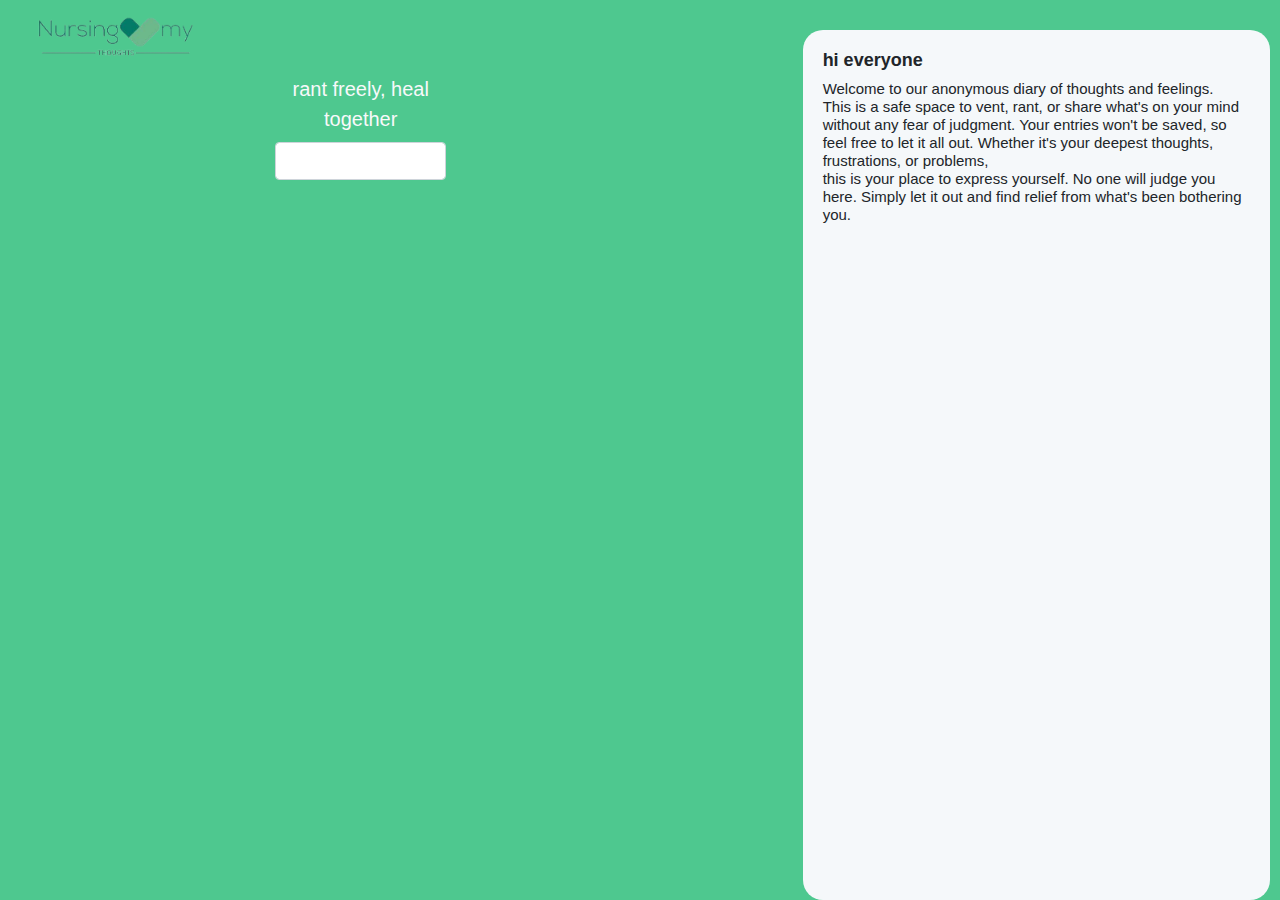
<file: index.html>
<!DOCTYPE html>
<html lang="en">
  <head>
    <meta charset="UTF-8" />
    <link rel="shortcut icon" type="x-icon" href="logo.png">
    <meta http-equiv="X-UA-Compatible" content="IE=edge" />
    <meta name="viewport" content="width=device-width, initial-scale=1.0" />
    <title>Nursing My Thoughts</title>
    <link rel="stylesheet" href="styles.css" />
    <link href="https://fonts.googleapis.com/icon?family=Material+Icons" rel="stylesheet" />
    <link
      rel="stylesheet"
      href="https://cdnjs.cloudflare.com/ajax/libs/font-awesome/5.15.3/css/all.min.css"
      integrity="sha512-iBBXm8fW90+nuLcSKlbmrPcLa0OT92xO1BIsZ+ywDWZCvqsWgccV3gFoRBv0z+8dLJgyAHIhR35VZc2oM/gI1w=="
      crossorigin="anonymous" />
      
  </head>
  <body>

    <nav>
      <img src="logo.png" width="200px" class="logo">
  </nav> 


    <!-- feed starts -->
    

      <link
      rel="stylesheet"
      href="https://stackpath.bootstrapcdn.com/bootstrap/4.3.1/css/bootstrap.min.css"
    
      integrity="sha384-ggOyR0iXCbMQv3Xipma34MD+dH/1fQ784/j6cY/iJTQUOhcWr7x9JvoRxT2MZw1T"
      crossorigin="anonymous"
      />
      <link
      rel="stylesheet"
      href="https://use.fontawesome.com/releases/v5.7.2/css/all.css"
    
      integrity="sha384-fnmOCqbTlWIlj8LyTjo7mOUStjsKC4pOpQbqyi7RrhN7udi9RwhKkMHpvLbHG9Sr"
      crossorigin="anonymous"
      />
      <link rel="stylesheet" href="styles.css" />
    
      <body class="area">
      <div class="container wrapper">
      <div class="sticky">
      <header class="text-center text-light my-4">
      <form class="search">
      </form>
      
      <form class="add text-center my-4">
      <label class="text-light">rant freely, heal together</label>
      <input class="form-control m-auto" type="text" name="add" />
      </form>
      </header>
      </div>
      
      <ul class="list-group rants text-light"></ul>
      
      <ul class="circles">
      <li></li>
      <li></li>
      <li></li>
      <li></li>
      <li></li>
      <li></li>
      <li></li>
      <li></li>
      <li></li>
      <li></li>
      </ul> 
      </div>
      <script src="java"></script>  

      <div class="widgets__widgetContainer">
        <h2>hi everyone</h2>
        <h1><p>Welcome to our anonymous diary of thoughts and feelings. <br>
          This is a safe space to vent, rant, or share what's on your mind <br> without any fear of judgment. 
           Your entries won't be saved, so feel free  to let it all out. Whether it's your deepest thoughts, frustrations, or problems, <br> this is your place to express yourself. 
          No one will judge you here. Simply let it out and find relief from what's been bothering you.</p></h1>
      </div>

       
      
        

  
  </body>
</html>
</file>
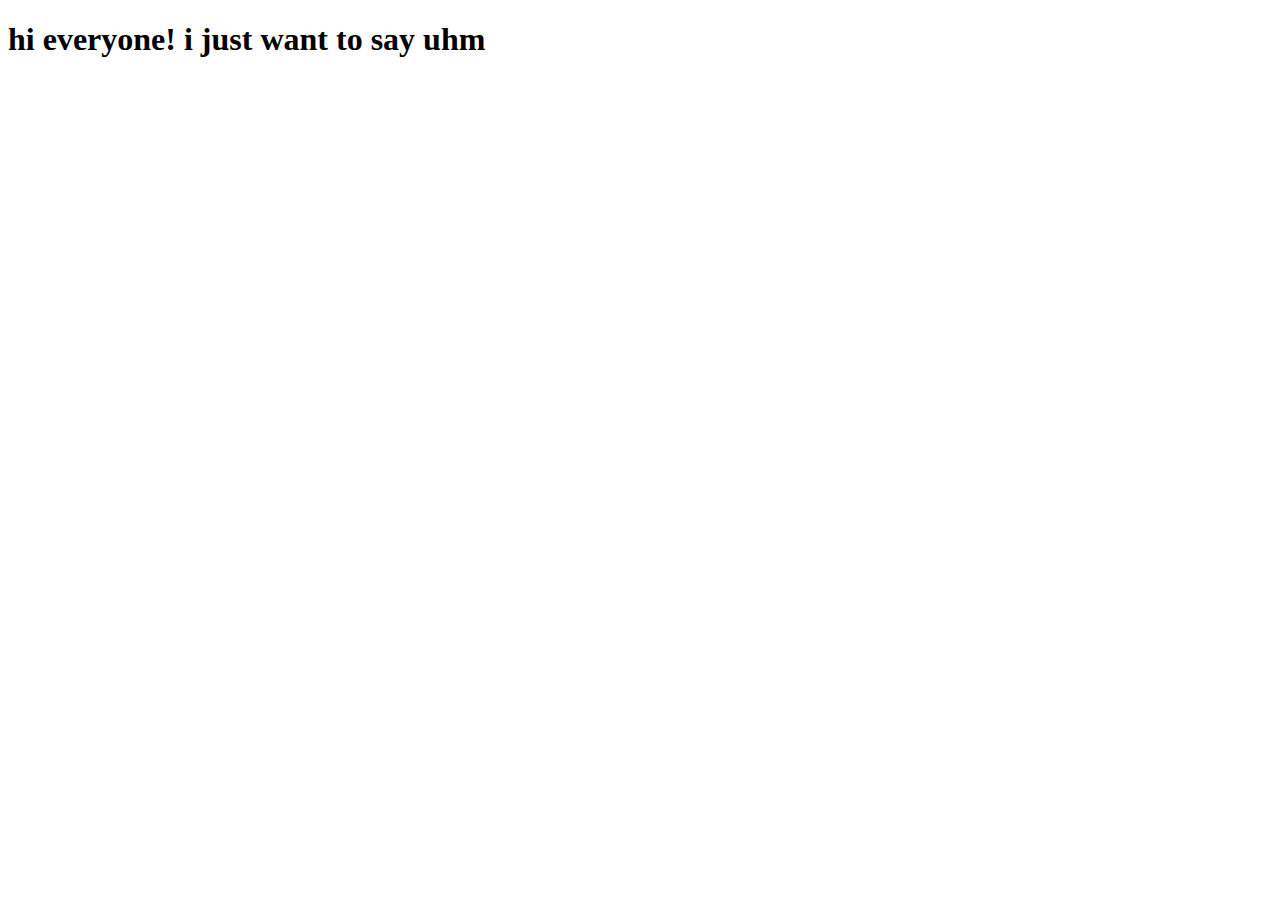
<file: motivation.html>
<!DOCTYPE html>
<html lang="en">
<head>
    <meta charset="UTF-8">
    <meta name="viewport" content="width=device-width, initial-scale=1.0">
    <title>Document</title>
</head>
<body>
    <h1>
        hi everyone! i just want to say uhm
        
    </h1>
</body>
</html>
</file>
<file: styles.css>
* {
  margin: 0;
  padding: 0;
  box-sizing: border-box;
}


body {
  display: flex;
  height: 100vh;
  max-width: 1300 0px;
  margin-left: auto;
  margin-right: auto;
  padding: 0 10px;
}

/* widgets */
.widgets {
  flex: 3;
}

.widgets__widgetContainer {
  margin-top: 30px;
  margin-left: 20px;
  padding: 20px;
  background-color: #f5f8fa;
  border-radius: 20px;
}

.widgets__widgetContainer h2 {
  font-size: 18px;
  font-weight: 800;
}

.widgets__widgetContainer h1 {
  font-size: 15px;
  font-weight: 10;
}

body {
  background-image: src=""
  }
  
  input[type=&quot;text&quot;],
  input[type=&quot;text&quot;]:focus {
  color: #bd2222;
  border: none;
  background: rgba(182, 61, 61, 0.2);
  max-width: 500px;
  }
  .rants li {
  background: #206730;
  margin-bottom: 1rem;
  }
  .delete {
  cursor: pointer;
  }
  
  .wrapper {
  width: 100%;
  max-width: 1400px;
  }
  
  .rants {
  padding: 5rem 1rem;
  z-index: 1000;
  position: relative;
  }
  
  .sticky {
  z-index: 1000;
  position: relative;
  }
  
  .filtered {
  display: none !important;
  }
  
  @media screen and (min-width: 768px) {
  .wrapper {
  display: grid;
  grid-template-columns: 1fr 1fr;
  min-height: 100vh;
  }
  
  .sticky {
  position: -webkit-sticky;
  position: sticky;
  top: 0;
  padding: 50px;
  font-size: 20px;
  height: 100vh;
  z-index: 1000;
  }
  }
  
  .bg {
  
  width: 100%;
  height: 100vh;
  display: flex;
  align-items: center;
  justify-content: center;
  background-size: 300% 300%;
  background-image: linear-gradient(
  -45deg,
  yellow 0%,
  yellow 25%,
  yellow 51%,
  #ff357f 100%
  );
  -webkit-animation: AnimateBG 20s ease infinite;
  animation: AnimateBG 20s ease infinite;
  }
  
  @-webkit-keyframes AnimateBG {
  0% {
  background-position: 0% 50%;
  }
  50% {
  background-position: 100% 50%;
  }
  100% {
  background-position: 0% 50%;
  }
  }
  
  @keyframes AnimateBG {
  0% {
  background-position: 0% 50%;
  }
  50% {
  background-position: 100% 50%;
  }
  100% {
  background-position: 0% 50%;
  }
  }
  
  .context {
  width: 100%;
  position: absolute;
  top: 50vh;
  }
  
  .context h1 {
  text-align: center;
  color: #fff;
  font-size: 50px;
  }
  
  .area {
  background: #4ec88f;
  background: -webkit-linear-gradient(to left, #8ffbba, #4ec87d);
  width: 100%;
  height: 100vh;
  
  }
  
  .circles {
  position: absolute;
  top: 0;
  left: 0;
  width: 100%;
  height: 100%;
  overflow: hidden;
  }
  
  .circles li {
  position: absolute;
  display: block;
  list-style: none;
  width: 20px;
  height: 20px;
  background-color: lightgreen;
  animation: animate 25s linear infinite;
  bottom: -150px;
  }
  
  .circles li:nth-child(1) {
  left: 25%;
  width: 80px;
  height: 80px;
  animation-delay: 0s;
  }
  
  .circles li:nth-child(2) {
  left: 10%;
  width: 20px;
  height: 20px;
  animation-delay: 2s;
  animation-duration: 12s;
  }
  
  .circles li:nth-child(3) {
  left: 70%;
  width: 20px;
  height: 20px;
  animation-delay: 4s;
  }
  
  .circles li:nth-child(4) {
  left: 40%;
  width: 60px;
  height: 60px;
  animation-delay: 0s;
  animation-duration: 18s;
  }
  
  .circles li:nth-child(5) {
  left: 65%;
  width: 20px;
  height: 20px;
  animation-delay: 0s;
  }
  
  .circles li:nth-child(6) {
  left: 75%;
  width: 110px;
  height: 110px;
  animation-delay: 3s;
  }
  
  .circles li:nth-child(7) {
  left: 35%;
  width: 150px;
  height: 150px;
  animation-delay: 7s;
  }
  
  .circles li:nth-child(8) {
  left: 50%;
  width: 25px;
  height: 25px;
  animation-delay: 15s;
  animation-duration: 45s;
  }
  
  .circles li:nth-child(9) {
  left: 20%;
  width: 15px;
  height: 15px;
  animation-delay: 2s;
  animation-duration: 35s;
  
  }
  
  .circles li:nth-child(10) {
  left: 85%;
  width: 150px;
  height: 150px;
  animation-delay: 0s;
  animation-duration: 11s;
  }
  
  @keyframes animate {
  0% {
  transform: translateY(0) rotate(0deg);
  opacity: 1;
  border-radius: 0;
  }
  
  100% {
  transform: translateY(-1000px) rotate(720deg);
  opacity: 0;
  border-radius: 50%;
  }
  }

  .lamp {
    position: relative;
    margin: 0 auto;
    width: 0.7rem;
    height: 10rem;
    background-image:
     linear-gradient(#000000b3, #000000b3),
     linear-gradient(#000000b3, #000000b3),
     linear-gradient(#000000b3, #000000b3);
     background-repeat: no-repeat;
     background-size: 
     0.15rem 8rem,
     0.4rem 0,8rem,
     0.7rem 2rem;
     background-position: 
     50% 0,
     0.14rem 8rem,
     0 8.8rem;
  }

  .lamp:before,
  .lamp::after {
    content: "";
    position: absolute;
  }

  .lamp:before{
    left: -1.65rem;
    bottom: -4rem;
    width: 4rem;
    height: 4rem;
    border-radius: 50%;
    background: #ffffff08;
    box-shadow: inset 2px --2px 10px #ffffff12;
    transition: all 0.75s;
  }

  .light,
  .light::before{
    position: absolute;
  }

  .light{
    top: 10.05rem;
    left: 0.3rem;
    width: 0;
    height: 1.5rem;
    border-right: 0.2rem solid #ffffff0d;
  }

  .light::before{
    content: "";
    top: -0.55rem;
    width: 0.9rem;
    height: 0.9rem;
    border-radius: 50%;
    border: 0.2rem solid #ffffff0d;
    box-shadow: 0px 0px 50px #ffffff00;
  }

  .switch{
    position: absolute;
    width: 2rem;
    height: 2rem;
    cursor: pointer;
    top: 16.5em;
    z-index: 2;
    appearance: none;
  }

  input:checked~.lamp:before {
    background: #ffffff;
    box-shadow: 
    0px 2px 10px #ffffffcc,
    0px 5px 50px #ffffffcc,
    0px 8px 80px #ffffff99,
    0px 8px 120px #ffffff99;
  }
</file>
